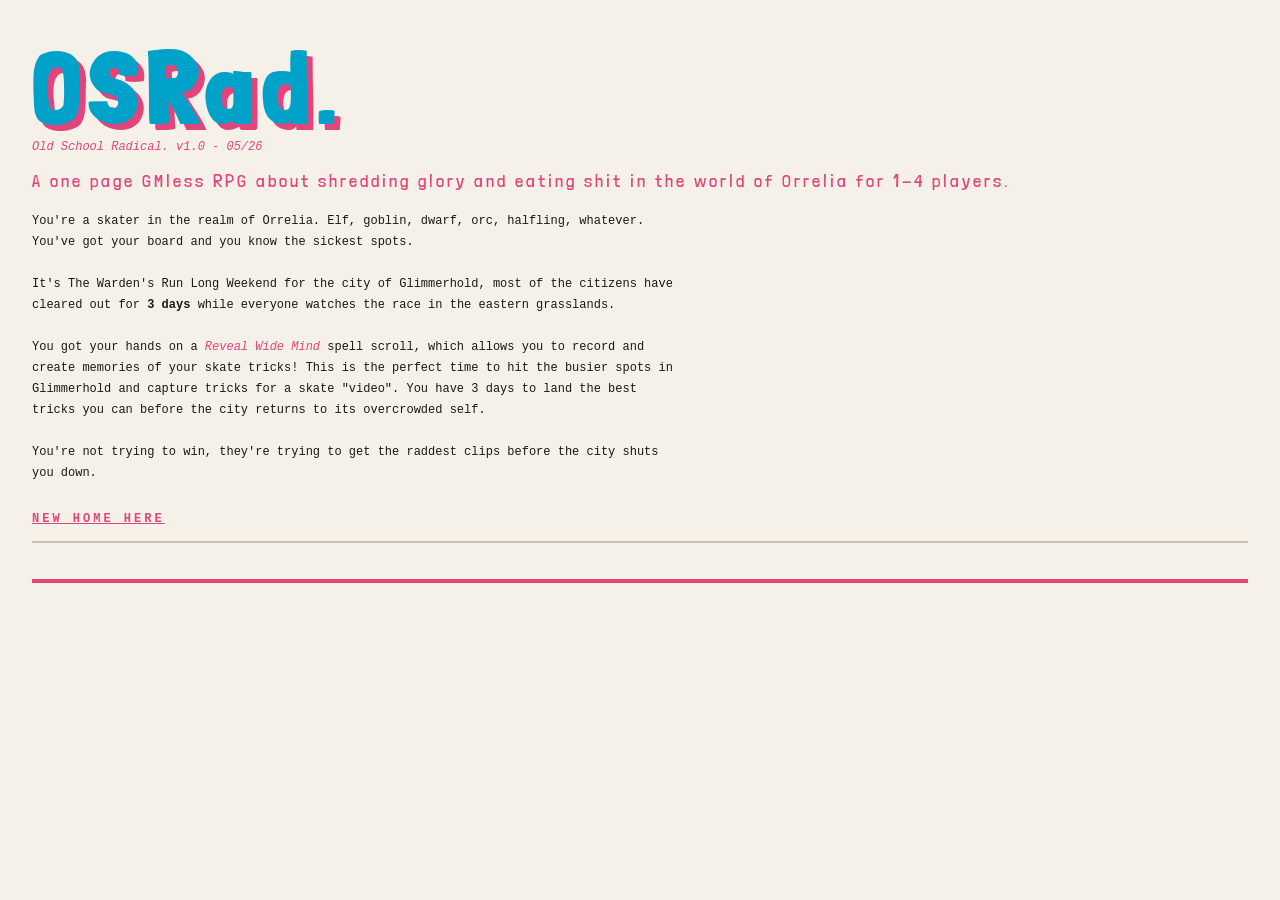
<file: raw/osrad/osrad.html>
<!DOCTYPE html>
<html lang="en">

<head>
    <meta charset="UTF-8">
    <meta name="viewport" content="width=device-width, initial-scale=1.0">
    <title>Old School Radical. A (mostly) One Page RPG.</title>
    <link rel="preconnect" href="https://fonts.googleapis.com">
    <link rel="preconnect" href="https://fonts.gstatic.com" crossorigin>
    <link href="https://fonts.googleapis.com/css2?family=Londrina+Solid:wght@100;300;400;900&display=swap"
        rel="stylesheet">
    <script src="https://ajax.googleapis.com/ajax/libs/jquery/3.7.1/jquery.min.js"></script>
    <style>
        :root {
            --main: #00a2ca;
            --highlight: #e1457c;
            --die: #6ab85b;
            --bg: #f5f0e8;
            --card-pink: #f6dee6;
            --card-blue: #dbedf7;
            --card-green: #dff2e1;
            --card-yellow: #f5f0cc;
            --border: #c8c0b0;
            --text: #1a1a1a;
            --faint: #d0c8b8;
        }

        *,
        *::before,
        *::after {
            box-sizing: border-box;
            margin: 0;
            padding: 0;
        }

        html {
            scroll-behavior: smooth;
        }

        body {
            background: var(--bg);
            color: var(--text);
            font-family: 'Courier New', Courier, monospace;
            font-size: 12px;
            line-height: 1.65;
            padding: 36px 32px 80px;
        }

        a {
            color: var(--highlight);
            font-family: 'Courier New', Courier, monospace;
            font-size: 12px;
        }

        a:hover {
            background-color: var(--main);
        }

        .page-header {
            margin-bottom: 36px;
            border-bottom: 4px solid var(--highlight);
            padding-bottom: 24px;
        }

        .page-header h1 {
            font-family: 'Londrina Solid', sans-serif;
            font-weight: 900;
            font-size: 8.5em;
            color: var(--main);
            letter-spacing: 8px;
            line-height: 1;
            text-shadow: 6px 6px 0 var(--highlight);
        }

        .page-header .tagline {
            font-family: 'Londrina Solid', sans-serif;
            font-weight: 300;
            font-size: 18px;
            letter-spacing: 3px;
            color: var(--highlight);
            margin-top: 6px;
        }

        .page-header .intro {
            margin-top: 16px;
            max-width: 650px;
            font-size: 12px;
            line-height: 1.75;
        }

        .two-col {
            display: flex;
            gap: 20px;
            align-items: flex-start;
        }

        .col {
            flex: 1;
            display: flex;
            flex-direction: column;
        }

        .col-fixed {
            flex: 0 0 360px;
            display: flex;
            flex-direction: column;
            gap: 16px;
        }

        .card {
            border-radius: 12px;
            padding: 18px 20px;
            border: 1px solid var(--border);
            margin-bottom: 16px;
        }

        .card.pink {
            background: var(--card-pink);
        }

        .card.blue {
            background: var(--card-blue);
        }

        .card.green {
            background: var(--card-green);
        }

        .card.yellow {
            background: var(--card-yellow);
        }

        h2 {
            font-family: 'Londrina Solid', sans-serif;
            font-weight: 900;
            font-size: 26px;
            letter-spacing: 3px;
            color: var(--main);
            border-bottom: 2px solid var(--border);
            padding-bottom: 6px;
            margin-bottom: 12px;
        }

        h3 {
            font-family: 'Londrina Solid', sans-serif;
            font-weight: 400;
            font-size: 15px;
            letter-spacing: 2px;
            color: var(--highlight);
            margin: 12px 0 6px;
            text-transform: uppercase;
        }

        p {
            margin-bottom: 8px;
        }

        strong {
            font-weight: bold;
        }

        em {
            font-style: italic;
            color: var(--highlight);
        }

        ul {
            list-style: none;
            padding: 0;
            margin-bottom: 10px;
        }

        ul li {
            padding: 3px 0 3px 16px;
            position: relative;
            border-bottom: 1px dotted var(--faint);
        }

        ul li:last-child {
            border-bottom: none;
        }

        ul li::before {
            content: '▸';
            position: absolute;
            left: 0;
            color: var(--main);
        }

        ol {
            padding-left: 18px;
            margin-bottom: 10px;
        }

        ol li {
            padding: 3px 0;
            border-bottom: 1px dotted var(--faint);
        }

        ol li:last-child {
            border-bottom: none;
        }

        blockquote {
            background: rgba(0, 0, 0, 0.05);
            border-left: 4px solid var(--highlight);
            padding: 10px 14px;
            font-size: 11px;
            line-height: 1.65;
            font-style: italic;
            margin: 10px 0;
            border-radius: 0 6px 6px 0;
        }

        blockquote strong {
            color: var(--highlight);
            font-style: normal;
        }

        blockquote ul,
        h3 {
            margin: 0px;
        }

        .card img {
            display: block;
            margin: 16px auto;
            max-width: 100%;
        }

        .pre {
            background: rgba(90, 90, 90, 0.07);
            border: 1px solid var(--border);
            border-radius: 6px;
            padding: 10px 14px;
            font-size: 11px;
            font-family: 'Courier New', monospace;
            margin: 8px 0;
        }

        code {
            font-family: 'Courier New', monospace;
            background: rgba(0, 0, 0, 0.07);
            padding: 1px 5px;
            border-radius: 3px;
            font-size: 11px;
        }

        table {
            width: 100%;
            border-collapse: collapse;
            margin: 8px 0 12px;
            font-size: 11px;
        }

        th {
            font-family: 'Londrina Solid', sans-serif;
            font-size: 13px;
            letter-spacing: 1px;
            color: var(--main);
            text-align: left;
            padding: 4px 8px;
            border-bottom: 2px solid var(--main);
            background: rgba(0, 200, 83, 0.08);
        }

        td {
            padding: 4px 8px;
            border-bottom: 1px solid var(--faint);
            vertical-align: top;
        }

        tr:last-child td {
            border-bottom: none;
        }

        tr:hover td {
            background: rgba(0, 0, 0, 0.03);
        }

        td:first-child {
            color: var(--highlight);
            font-weight: bold;
            white-space: nowrap;
        }

        .die {
            display: inline-flex;
            align-items: center;
            justify-content: center;
            width: 20px;
            height: 20px;
            border-radius: 5px;
            background: white;
            /* border: 2px solid var(--die); */
            flex-shrink: 0;
            vertical-align: middle;
        }

        .die svg {
            width: 18px;
            height: 18px;
        }

        .pd {
            fill: var(--die);
        }

        .trick-row {
            display: flex;
            align-items: center;
            gap: 4px;
            padding: 4px 0;
            border-bottom: 1px dotted var(--faint);
            font-size: 11px;
        }

        .trick-row:last-of-type {
            border-bottom: none;
        }

        .trick-row:hover {
            background: rgba(0, 0, 0, 0.03);
        }

        .trick-name {
            margin-left: 5px;
        }

        .dice-tables {
            display: flex;
            flex-wrap: wrap;
            gap: 14px;
        }

        .dice-tables>div {
            flex: 1;
        }

        .conditables,
        .feattables {
            display: flex;
            gap: 10px;
        }

        .note {
            font-size: 10px;
            color: #666;
            font-style: italic;
        }

        .loop-steps {
            display: flex;
            flex-direction: column;
            gap: 6px;
            margin-bottom: 16px;
        }

        .loop-step {
            display: flex;
            gap: 12px;
            align-items: center;
            background: rgba(0, 0, 0, 0.05);
            border-radius: 8px;
            padding: 8px 12px;
            border-left: 4px solid var(--main);
        }

        .loop-step .num {
            font-family: 'Londrina Solid', sans-serif;
            font-size: 30px;
            color: var(--main);
            line-height: 1;
            flex-shrink: 0;
            width: 26px;
        }

        .loop-step .txt {
            font-size: 12px;
            padding-top: 4px;
        }

        .loop-step .txt strong {
            color: var(--highlight);
        }

        .sheet-ref {
            margin-top: 16px;
            border-top: 3px dashed var(--highlight);
            padding-top: 28px;
        }

        .sheet-ref h2 {
            color: var(--highlight);
        }

        .sheet-ref p {
            font-size: 11px;
            color: #2d2a2a;
            font-style: italic;
        }

        .sheet-ref img {
            width: 100%;
            max-width: 960px;
            display: block;
            margin-top: 16px;
            border: 2px solid var(--border);
            border-radius: 10px;
        }

        hr {
            border: none;
            border-top: 1px solid var(--faint);
            margin: 10px 0;
        }

        .cputable {
            width: 50%;
        }

        .cputable2 {
            width: 100%;
        }

        #nav {
            position: fixed;
            bottom: 20px;
            right: 20px;
            z-index: 999;
        }

        #nav-toggle {
            width: 40px;
            height: 40px;
            border-radius: 50%;
            background: var(--main);
            color: #fff;
            border: none;
            font-size: 24px;
            cursor: pointer;
            display: flex;
            align-items: center;
            justify-content: center;
            padding-bottom: 6px;
            box-shadow: 0 2px 8px rgba(0, 0, 0, 0.25);
        }

        #nav-menu {
            display: none;
            position: absolute;
            bottom: 48px;
            right: 0;
            background: #fff;
            border: 1px solid #ddd;
            border-radius: 8px;
            padding: 6px 0;
            min-width: 180px;
            box-shadow: 0 4px 16px rgba(0, 0, 0, 0.12);
        }

        #nav-menu.open {
            display: block;
        }

        #nav-menu a {
            display: block;
            padding: 7px 16px;
            font-size: 12px;
            color: #333;
            text-decoration: none;
            font-family: var(--font, monospace);
        }

        #nav-menu a:hover {
            background: #fa9ad5;
        }

        @media only screen and (max-width: 960px) {
            .two-col {
                flex-direction: column;
                gap: 0;
            }

            .conditables {
                flex-direction: column;
            }

            .page-header h1 {
                font-size: 6.5em;
            }

            .feattables {
                flex-wrap: wrap;
            }

            .hideheader {
                display: none;
                margin-top: 0;
            }

            .tablemerge {
                margin-top: -20px;
                border-top: solid 0.2px #cfcfcf;
                width: 92%;
            }

            .cputable {
                width: 100%;
            }
        }
    </style>
</head>

<body>

    <div class="page-header">
        <h1>OSRad.</h1>
        <p><em>Old School Radical. v1.0 - 05/26</em></p>
        <div class="tagline">A one page GMless RPG about shredding glory and eating shit in the world of Orrelia for 1-4
            players.
        </div>
        <p class="intro">
            You're a skater in the realm of Orrelia. Elf, goblin, dwarf, orc, halfling, whatever. You've got your board
            and you know the sickest spots.<br><br>
            It's The Warden's Run Long Weekend for the city of Glimmerhold, most of the citizens have cleared out for
            <strong>3 days</strong> while everyone
            watches the race in the eastern grasslands.<br><br>
            You got your hands on a <em>Reveal Wide Mind</em> spell scroll, which allows you to record and create
            memories of your skate tricks! This is the perfect time to hit the busier spots in Glimmerhold and capture
            tricks for a skate "video". You have 3 days to land the best tricks you can before the city returns to its
            overcrowded self.<br><br>
            You're not trying to win, they're trying to get the raddest clips before the city shuts you down.
        </p>

        <h2><a href="https://ptcee.github.io/osrad/">NEW HOME HERE</a></h2>
    </div>

    <body>

</html>
</file>
